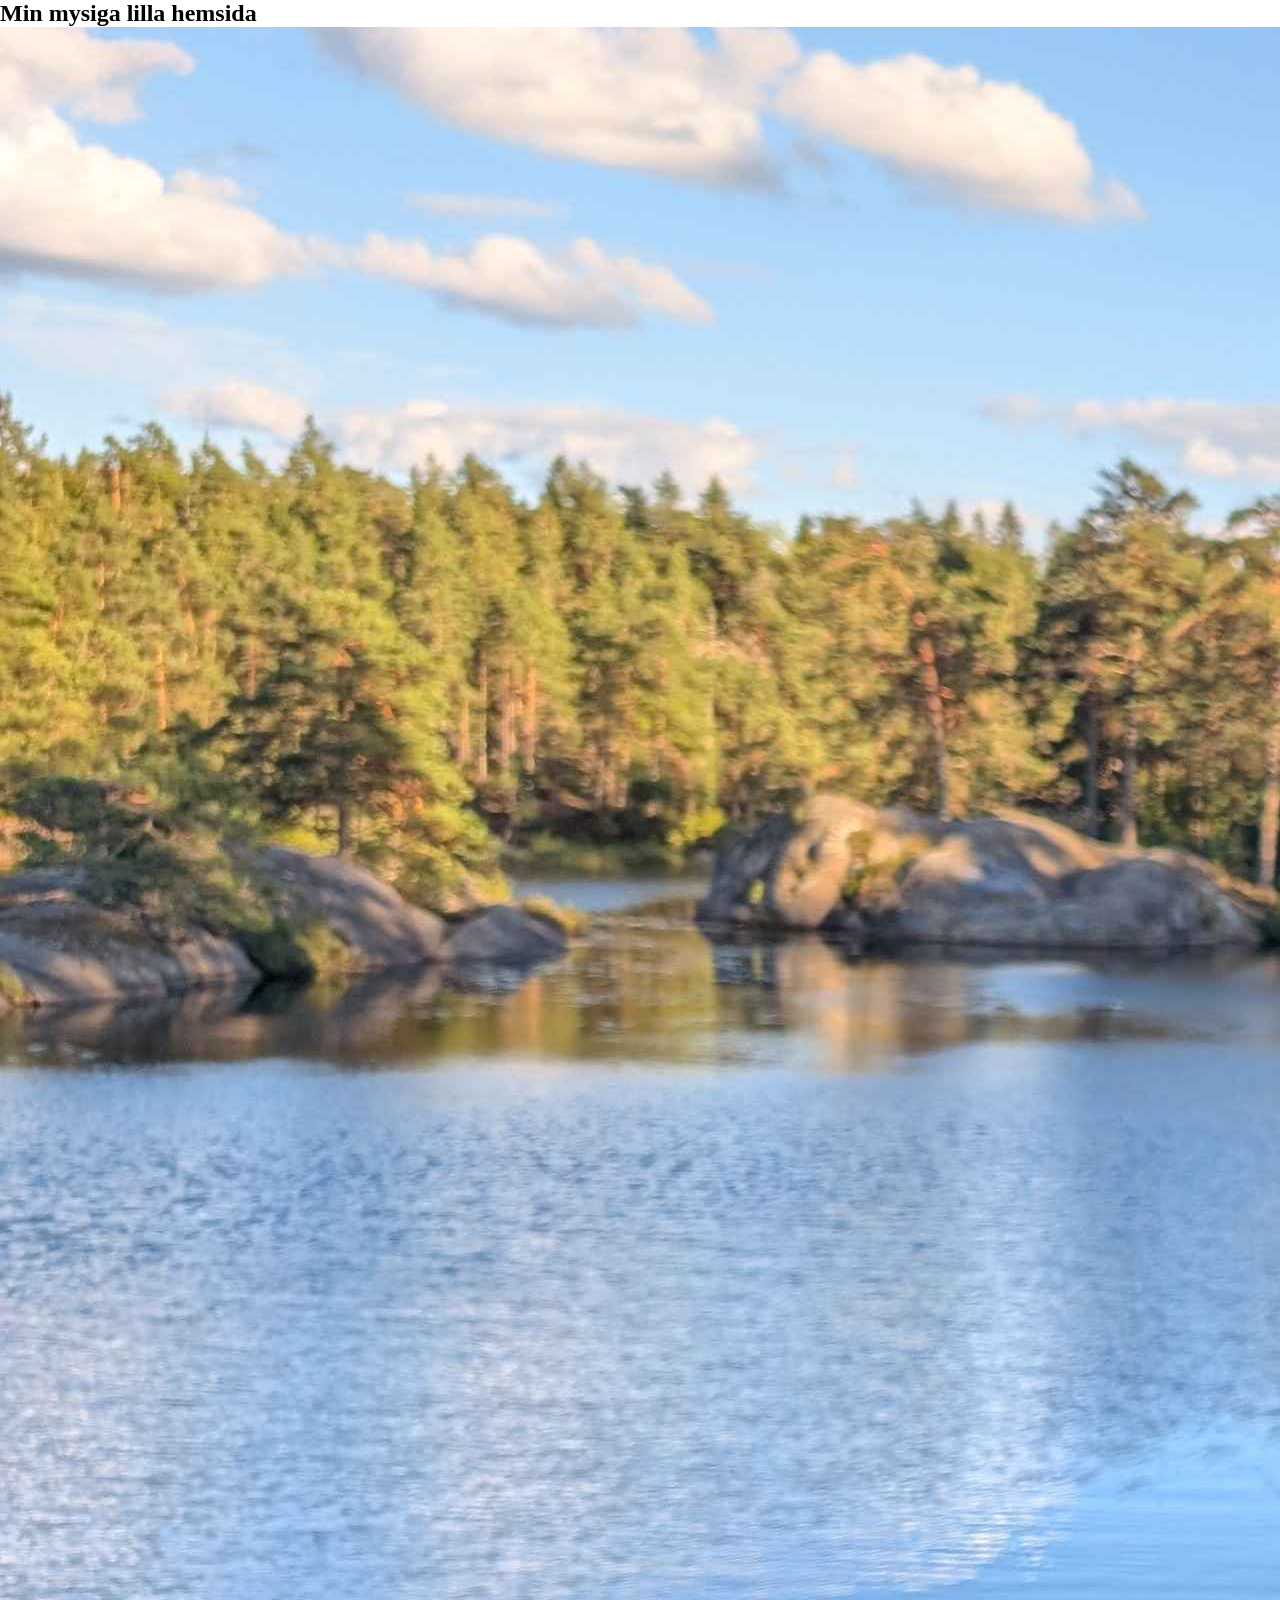
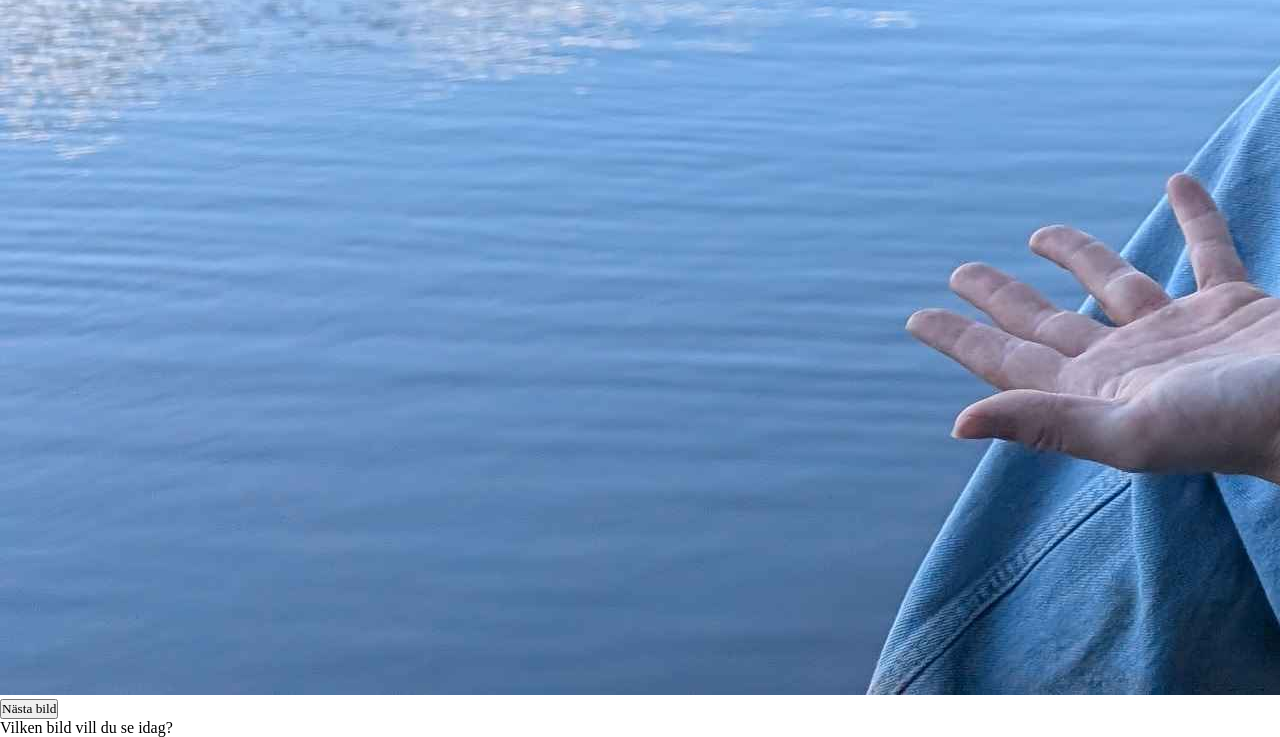
<file: index.html>
<!DOCTYPE html>
<html>
<head>
    <title>Min lilla hemsida</title>
    <link rel="stylesheet" type="text/css" href="style.css">
</head>
<body>
    <section id="huvudsektion">
    <h1>Min mysiga lilla hemsida</h1>
    <img src="images/Jeppson.jpg">
    <button>Nästa bild</button>
    <p>Vilken bild vill du se idag?</p>
    </section>
    <script type="text/javascript" src="app.js"></script>
</body>
</html>
</file>
<file: style.css>
/*
h1 {
    color:indigo;
    font-weight:200;
    font-size:50px;
    text-transform:uppercase;
    border-top:5px solid #b56121;
}
body {
    background-color: #6DABE4;
    color:black;
    font-family:Georgia, 'Times New Roman', Times, serif;
}
img {
    width:500px;
    height:500px;
    border-radius: 50%;
}
#huvudsektion {
    display:flex;
    flex-direction:column;
    align-items:center;
    justify-content:center;
    height:100vh;
}
button {
    margin:30px;
    padding:20px 25px;
    background-color: #b56121;
    font-size:20px;
    text-align:center;
    border:1px solid indigo;
    text-transform:uppercase;
    text-decoration:none;
    outline:none;
}
button:hover {
    transition:0.3s;
    background-color:indigo;
    color:#6DABE4;
}
*/
* {
    box-sizing:border-box;
    margin:0;
    padding:0;
    font-family:Georgia, 'Times New Roman', Times, serif;
    scroll-behavior:smooth;
}
.navbar {
    background:#6DABE4;
    height:80px;
    display:flex;
    justify-content:center;
    align-items:center;
    font-size:1.2rem;
    position:sticky;
    top:0;
    z-index:999
}
.navbar__container {
    display:flex;
    justify-content:space-between;
    height:80px;
    z-index:1;
    width:100%;
    max-width:1300px;
    margin:0 auto;
    padding:0 50px;
}
#navbar__logo {
    background-color:indigo;
    background-image:linear-gradient(to top, #b56121 0%, indigo 100%);
    background-size:100%;
    -webkit-background-clip:text;
    -moz-background-clip:text;
    -webkit-text-fill-color:transparent;
    -moz-text-fill-color:transparent;
    display:flex;
    align-items:center;
    cursor:pointer;
    text-decoration:none;
    font-size:2rem;
}
.navbar__menu {
    display:flex;
    align-items:center;
    list-style:none;
}
.navbar__item {
    height: 80px;
}
.navbar__links {
    color:black;
    display:flex;
    align-items:center;
    justify-content:center;
    width:125px;
    text-decoration:none;
    height:100%;
    transition:all 0.3s ease;
}
.navbar__btn {
   display:flex;
   justify-content:center;
   align-items:center;
   padding:0 1rem;
   width:100%;
}
.button {
    display:flex;
    justify-content:center;
    align-items:center;
    text-decoration:none;
    padding:10px 20px;
    height:100%;
    width:100%;
    border:none;
    outline:none;
    border-radius:4px;
    background:indigo;
    background: -webkit-linear-gradient(to right, #b56121, indigo, #b56121);
    background: linear-gradient(to right, #b56121, indigo, #b56121);
    color:#6DABE4;
    transition:all 0.3s ease;
}
.navbar__links:hover {
    color:#b56121;
    transition:all 0.3s ease;
}
@media screen and (max-width:960px){
    .navbar__container {
        display:flex;
        justify-content:space-between;
        height:80px;
        z-index:1;
        width:100%;
        max-width:1300px;
        padding:0;
    }
    .navbar__menu {
        display:grid;
        grid-template-columns:auto;
        margin:0;
        width:100%;
        position:absolute;
        top:-1000px;
        opacity:1;
        transition:all 0.5s ease;
        z-index:-1;
        background:#6DABE4;
    }
    .navbar__menu.active {
        background:#6DABE4;
        top:100%;
        opacity:1;
        transition:all 0.5s ease;
        z-index:99;
        height:60vh;
        font-size:1.6rem;
    }
    #navbar__logo {
        padding-left:25px;
    }
    .navbar__toggle .bar{
        width:25px;
        height:3px;
        margin:5px auto;
        transition:all 0.3s ease-in-out;
        background-color:#000000;
        z-index:999;
    }
    .navbar__item {
        width:100%;
    }
    .navbar__links {
        text-align:center;
        padding:2rem;
        width:100%;
        display:table;
    }
    .navbar__btn {
        padding-bottom:2rem;
    }
    .button {
        display:flex;
        justify-content:center;
        align-items:center;
        width:80%;
        height:80px;
        margin:0;
    }
    #mobile-menu {
        position:absolute;
        top:20%;
        right:5%;
        transform:translate(5%, 20%);
        z-index:999;
    }
    .navbar__toggle .bar{
        display:block;
        cursor:pointer;
    }
    #mobile-menu.active .bar:nth-child(2){
        opacity:0;
    }
    #mobile-menu.active .bar:nth-child(1){
        transform:translateY(8px) rotate(45deg);
    }
    #mobile-menu.active .bar:nth-child(3){
        transform:translateY(-8px) rotate(-45deg);
    }
}
</file>
